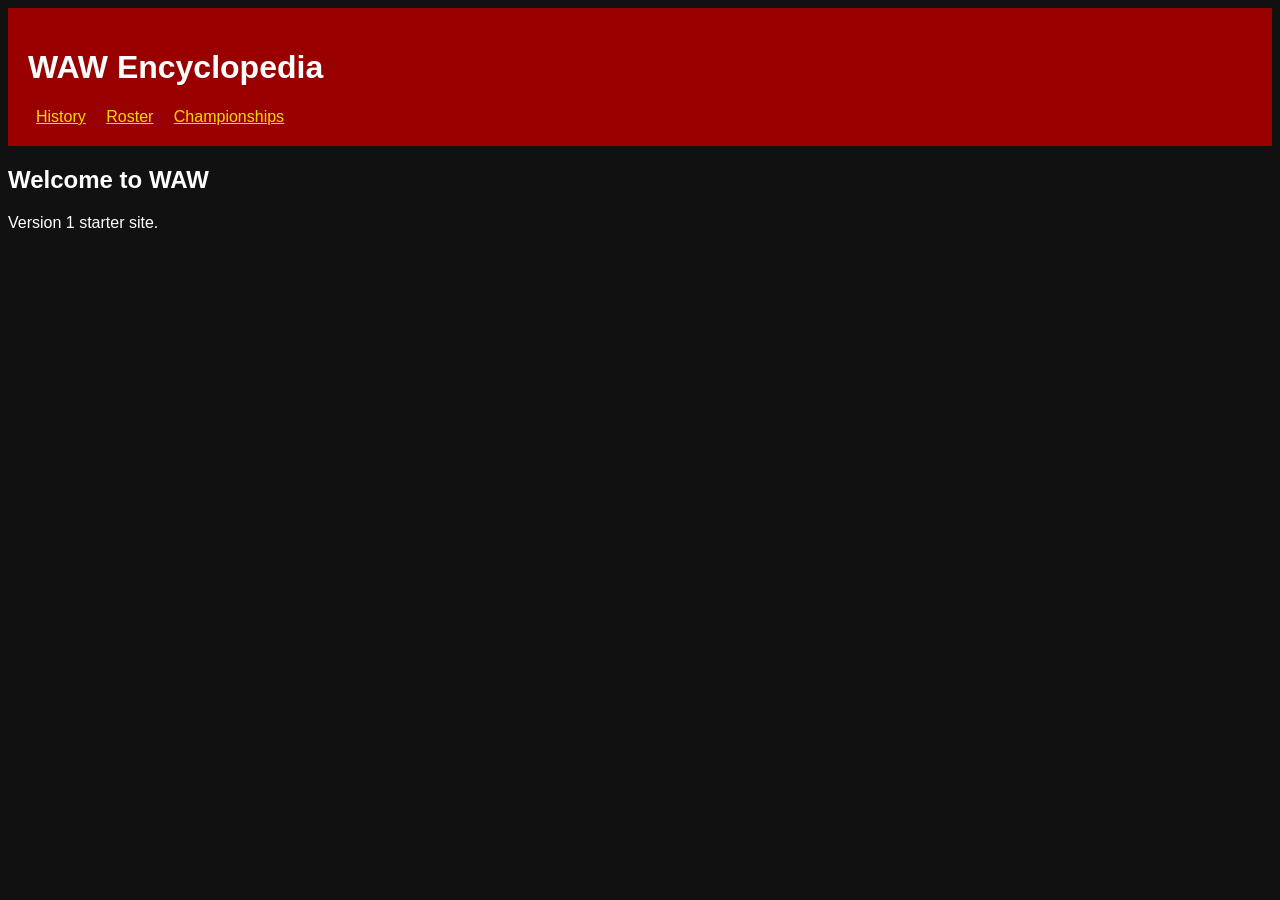
<file: index.html>
<!doctype html><html><head><link rel='stylesheet' href='style.css'><title>WAW Encyclopedia</title></head><body><header><h1>WAW Encyclopedia</h1><nav><a href='history.html'>History</a> <a href='roster.html'>Roster</a> <a href='titles.html'>Championships</a></nav></header><main><h2>Welcome to WAW</h2><p>Version 1 starter site.</p></main></body></html>
</file>
<file: style.css>
body{background:#111;color:#fff;font-family:Arial}header{background:#900;padding:20px}a{color:gold;margin:8px}
</file>
